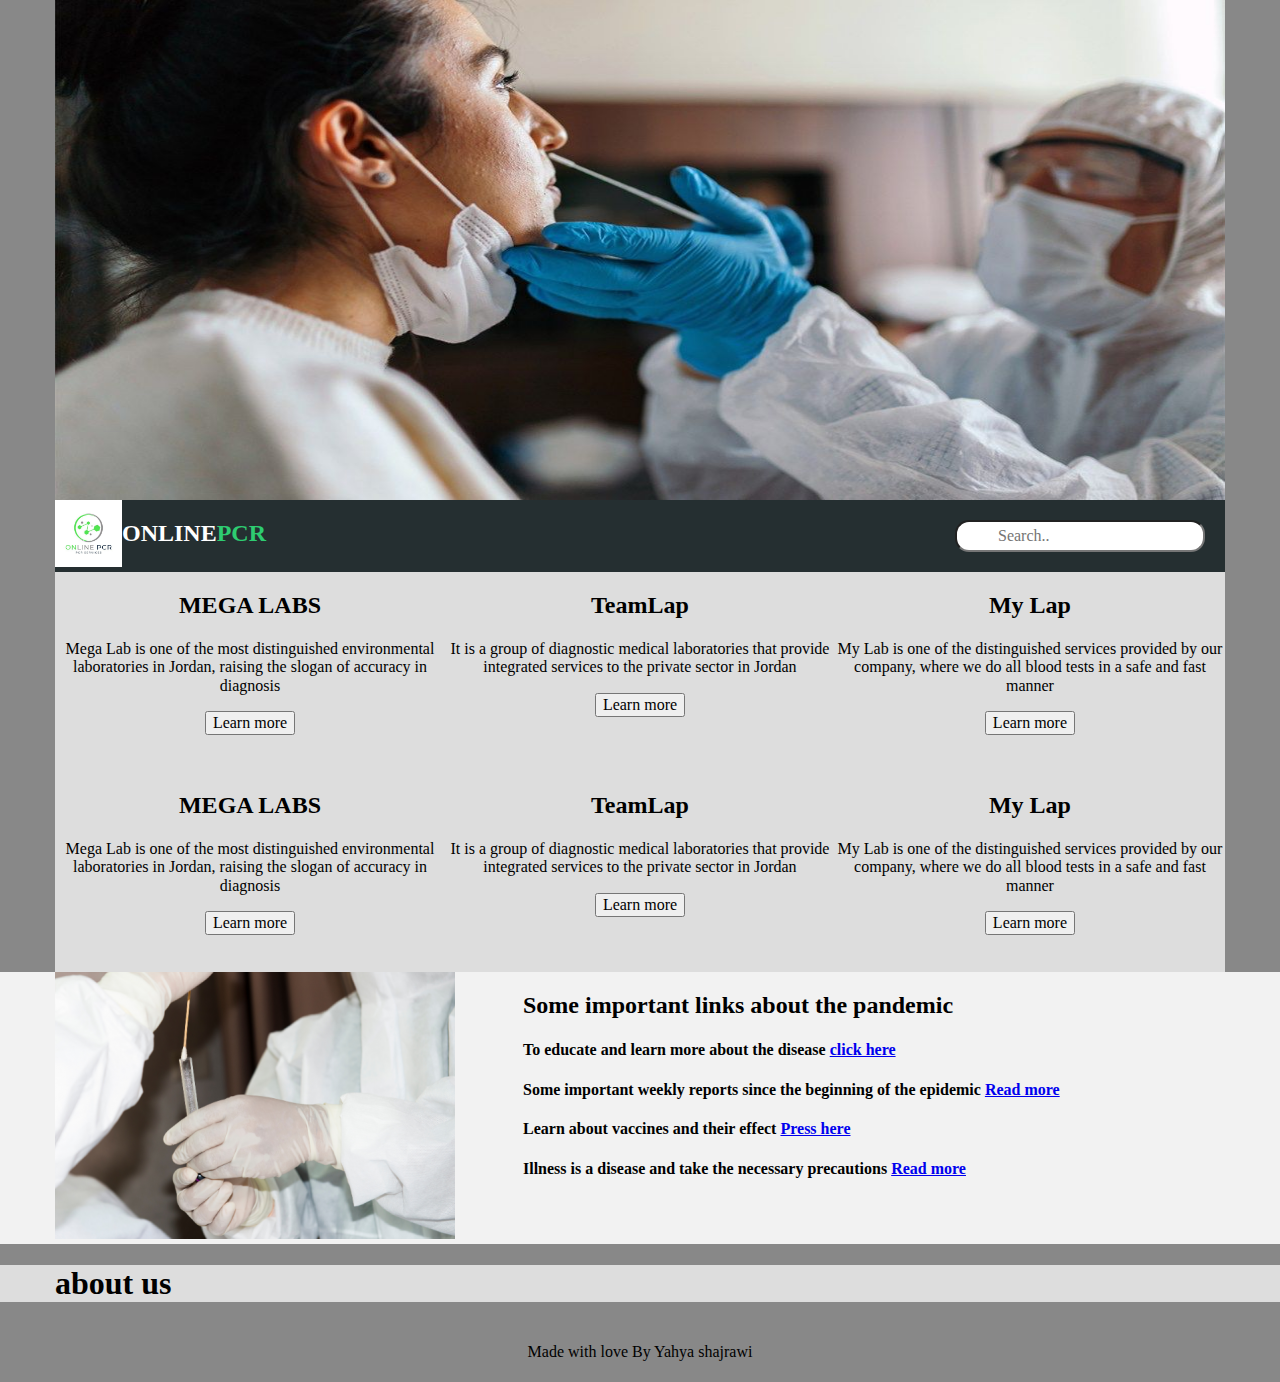
<file: index.html>
<!DOCTYPE html>
<html lang="en">
  <head>
    <meta charset="utf-8" />
    <title>online pcr</title>
    <link rel="stylesheet" href="css/normalize.css" />
    <link rel="stylesheet" href="css/style.css" />
  </head>
  <body>
    <!--start header-->
    <div calss="header">
      <div class="container">
        <div class="slider">
          <img src="./image/pcr1.jfif" />
        </div>
        <div class="navbar">
          <img src="./image/pcr.jfif" />
          <h2>OnLine<span>PCR</span></h2>
          <div class="topnav">
            <input type="text" placeholder="Search.." />
          </div>
        </div>
      </div>
    </div>
    <!--end header-->
    <!--start laboratory-->
    <div class="laboratory">
      <div class="container">
        <div class="lab">
          <h2>MEGA LABS</h2>
          <p>
            Mega Lab is one of the most distinguished environmental laboratories
            in Jordan, raising the slogan of accuracy in diagnosis
          </p>
          <button type="button" onclick="alert('Hello world!')">
            Learn more
          </button>
        </div>
        <div class="lab">
          <h2>TeamLap</h2>
          <p>
            It is a group of diagnostic medical laboratories that provide
            integrated services to the private sector in Jordan
          </p>
          <button type="button" onclick="alert('Hello world!')">
            Learn more
          </button>
        </div>
        <div class="lab">
          <h2>My Lap</h2>
          <p>
            My Lab is one of the distinguished services provided by our company,
            where we do all blood tests in a safe and fast manner
          </p>
          <button type="button" onclick="alert('Hello world!')">
            Learn more
          </button>
        </div>
        <div class="lab">
          <h2>MEGA LABS</h2>
          <p>
            Mega Lab is one of the most distinguished environmental laboratories
            in Jordan, raising the slogan of accuracy in diagnosis
          </p>
          <button type="button" onclick="alert('Hello world!')">
            Learn more
          </button>
        </div>
        <div class="lab">
          <h2>TeamLap</h2>
          <p>
            It is a group of diagnostic medical laboratories that provide
            integrated services to the private sector in Jordan
          </p>
          <button type="button" onclick="alert('Hello world!')">
            Learn more
          </button>
        </div>
        <div class="lab">
          <h2>My Lap</h2>
          <p>
            My Lab is one of the distinguished services provided by our company,
            where we do all blood tests in a safe and fast manner
          </p>
          <button type="button" onclick="alert('Hello world!')">
            Learn more
          </button>
        </div>
      </div>
    </div>

    <!--end laboratory-->
    <!-- start details -->
    <div class="details">
      <div class="container">
        <div class="image">
          <img src="./image/pcr4.png" />
        </div>
        <div class="info">
          <div class="info1">
            <h2>Some important links about the pandemic</h2>
          </div>
          <div class="info1">
            <h4>
              To educate and learn more about the disease
              <a href="https://www.who.int/health-topics/coronavirus#tab=tab_1"
                >click here
              </a>
            </h4>
          </div>

          <div class="info1">
            <h4>
              Some important weekly reports since the beginning of the epidemic
              <a
                href="https://www.who.int/emergencies/diseases/novel-coronavirus-2019/situation-reports"
                >Read more</a
              >
            </h4>
          </div>
          <div class="info1">
            <h4>
              Learn about vaccines and their effect
              <a
                href="https://www.who.int/emergencies/diseases/novel-coronavirus-2019/covid-19-vaccines"
                >Press here
              </a>
            </h4>
          </div>
          <div class="info1">
            <h4>
              Illness is a disease and take the necessary precautions
              <a
                href="https://www.who.int/emergencies/diseases/novel-coronavirus-2019/technical-guidance"
                >Read more</a
              >
            </h4>
          </div>
        </div>
      </div>
    </div>

    <!-- end details -->
    <!--start about us -->
    <div class="aboutus">
      <div class="container">
        <h1>about us</h1>
      </div>
    </div>

    <!-- end about us -->
    <footer>
      <div class="container">Made with love By Yahya shajrawi</div>
    </footer>
  </body>
</html>
</file>
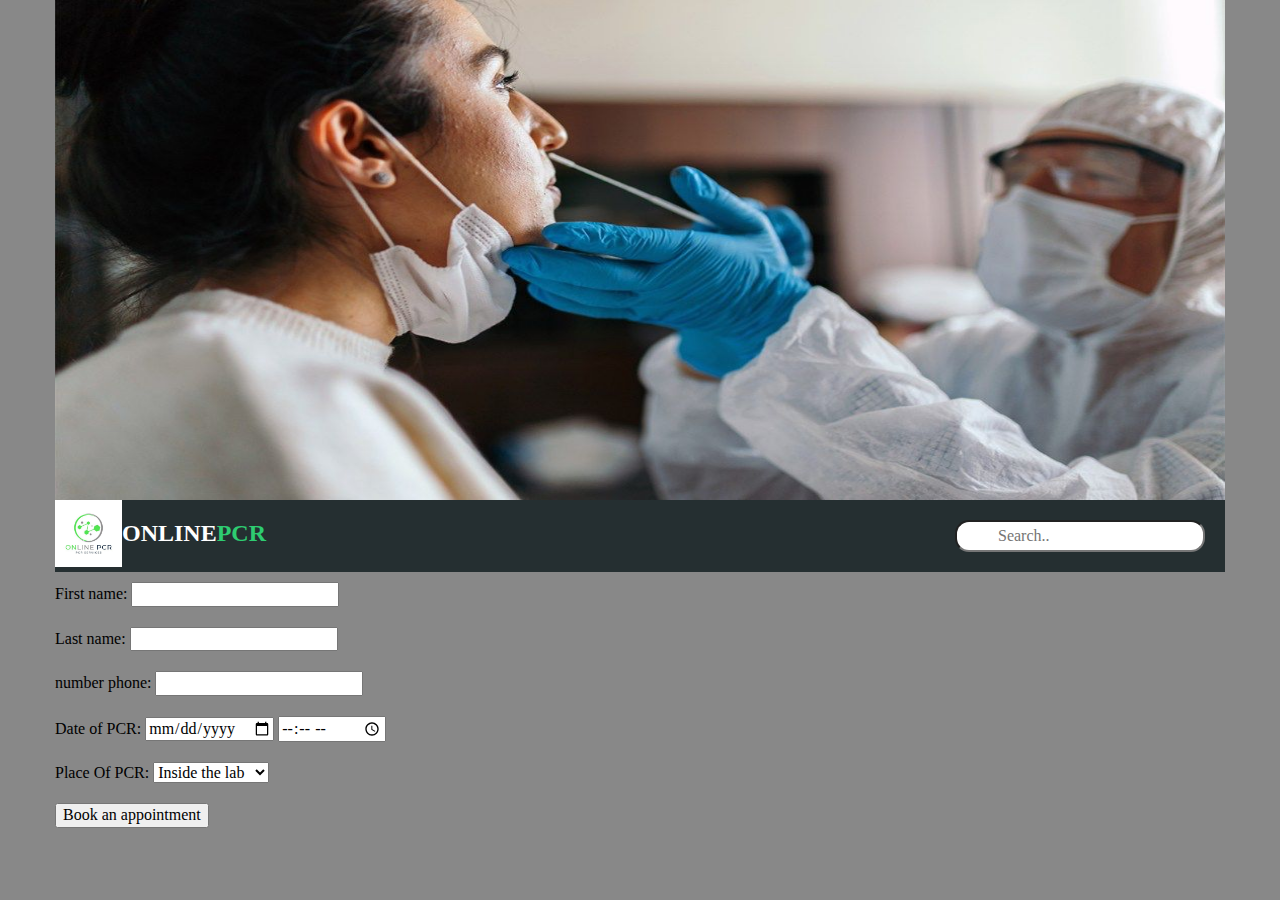
<file: bookappointment.html>
<!DOCTYPE html>
<html lang="en">
  <head>
    <meta charset="utf-8" />
    <title>online pcr</title>
    <link rel="stylesheet" href="css/normalize.css" />
    <link rel="stylesheet" href="css/style.css" />
  </head>
  <body>
    <!--start header-->
    <div calss="header">
      <div class="container">
        <div class="slider">
          <img src="./image/pcr1.jfif" />
        </div>
        <div class="navbar">
          <img src="./image/pcr.jfif" />
          <h2>OnLine<span>PCR</span></h2>
          <div class="topnav">
            <input type="text" placeholder="Search.." />
          </div>
        </div>
      </div>
    </div>
    <!--end header-->
    <!-- start form -->
    <section id="formm">
      <div class="container">
        <form>
          <div>
            <div class="form-control">
              <label for="fname">First name:</label>
              <input type="text" id="fname" name="fname" />
            </div>
            <div class="form-control">
              <label for="lname">Last name:</label>
              <input type="text" id="lname" name="lname" />
            </div>
            <div class="form-control">
              <label for="num">number phone:</label>
              <input type="number" id="num" name="num" />
            </div>
            <div class="form-control">
              <label for="Date">Date of PCR:</label>
              <input type="date" id="Date" name="Date" />
              <input type="time" id="time" name="time" />
            </div>
            <div class="form-control">
              <label for="place">Place Of PCR:</label>
              <select name="cars" id="cars">
                <option value="Inside the lab">Inside the lab</option>
                <option value="outside the lab">outside the lab</option>
              </select>
            </div>
            <div class="form-control">
              <input type="submit" value="Book an appointment" />
            </div>
          </div>
        </form>
      </div>
    </section>
    <!-- endForm -->
  </body>
</html>
</file>
<file: css/style.css>
/*start main rulez*/
body {
  background-color: #888;
}

.container {
  width: 1170px;
  margin: auto;
}

/*end main rulez*/
/*start hedar*/
.container .slider img {
  height: 500px;
  width: 100%;
}
.container .navbar {
  background-color: #252f31;
  color: #fff;
  overflow: hidden;
}
.container .navbar img {
  float: left;
  width: 67px;
}
.container .navbar h2 {
  float: left;
  text-transform: uppercase;
}
.container h2 span {
  color: #2ecc71;
}
.container .topnav {
  float: right;
  padding: 20px;
}
.container .topnav input {
  padding: 5px 5px 5px 41px;
  border-radius: 14px;
}
.container .slider {
  background-color: #eee;
  height: 500px;
}
/*end hedar*/
/*start labs*/
.laboratory {
  overflow: hidden;
}
.laboratory .lab {
  float: left;
  width: 33.33333%;
  min-height: 200px;
  background-color: #ddd;
  text-align: center;
}
/*end labs*/
/* strt details */
.details {
  overflow: hidden;
  background-color: #f2f2f2;
}
.container .image {
  float: left;
  width: 40%;
}

.container .info {
  background-color: #f2f2f2;
  float: left;
  width: 60%;
}

/* end details */
/* start about us */
.aboutus {
  background-color: #ddd;
}

/* end about us */
/* start footer */
footer {
  text-align: center;
  padding: 20px;
}
/* end footer */

.form-control {
  padding: 10px 0px;
}
</file>
